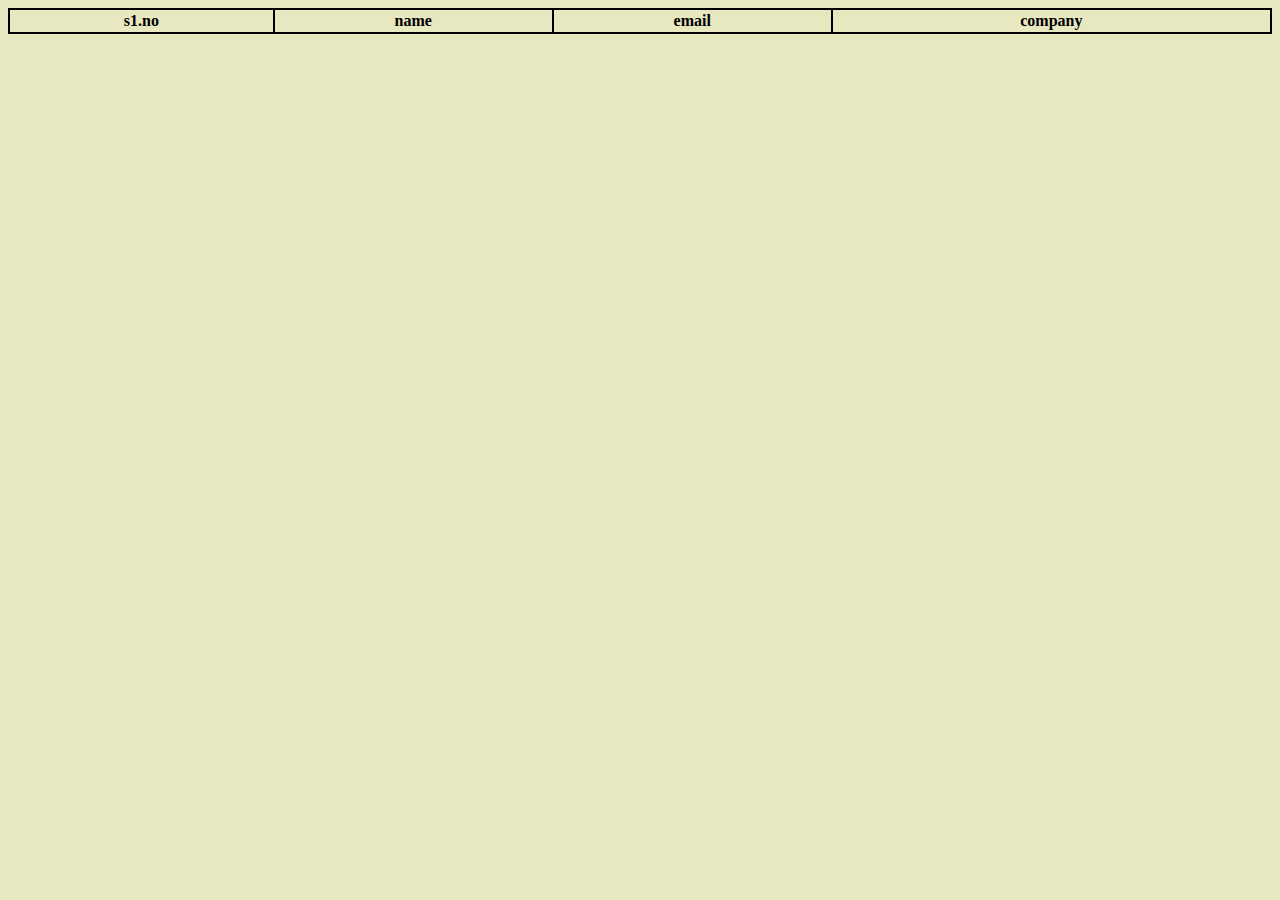
<file: index.html>
<!DOCTYPE html>
<html lang="en">
<head>
    <meta charset="UTF-8">
    <meta name="viewport" content="width=device-width, initial-scale=1.0">
    <title>Document</title>
</head>
<body>
    <!-- <script src="app.js"></script> -->
<!-- <script src="looping.js"></script>
    <script src="function.js" ></script>
    <script src="program.js" ></script>
    <script src="function_1.js" ></script> -->
    <script src="async.js" ></script>
<link rel="stylesheet" href="index.css">
    <table>
        <thead>
            <th>s1.no</th>
            <th>name</th>
            <th>email</th>
            <th>company</th>
        </thead>
        <tbody id ="store">
        </tbody>
    </table>
</body>
</html>
</file>
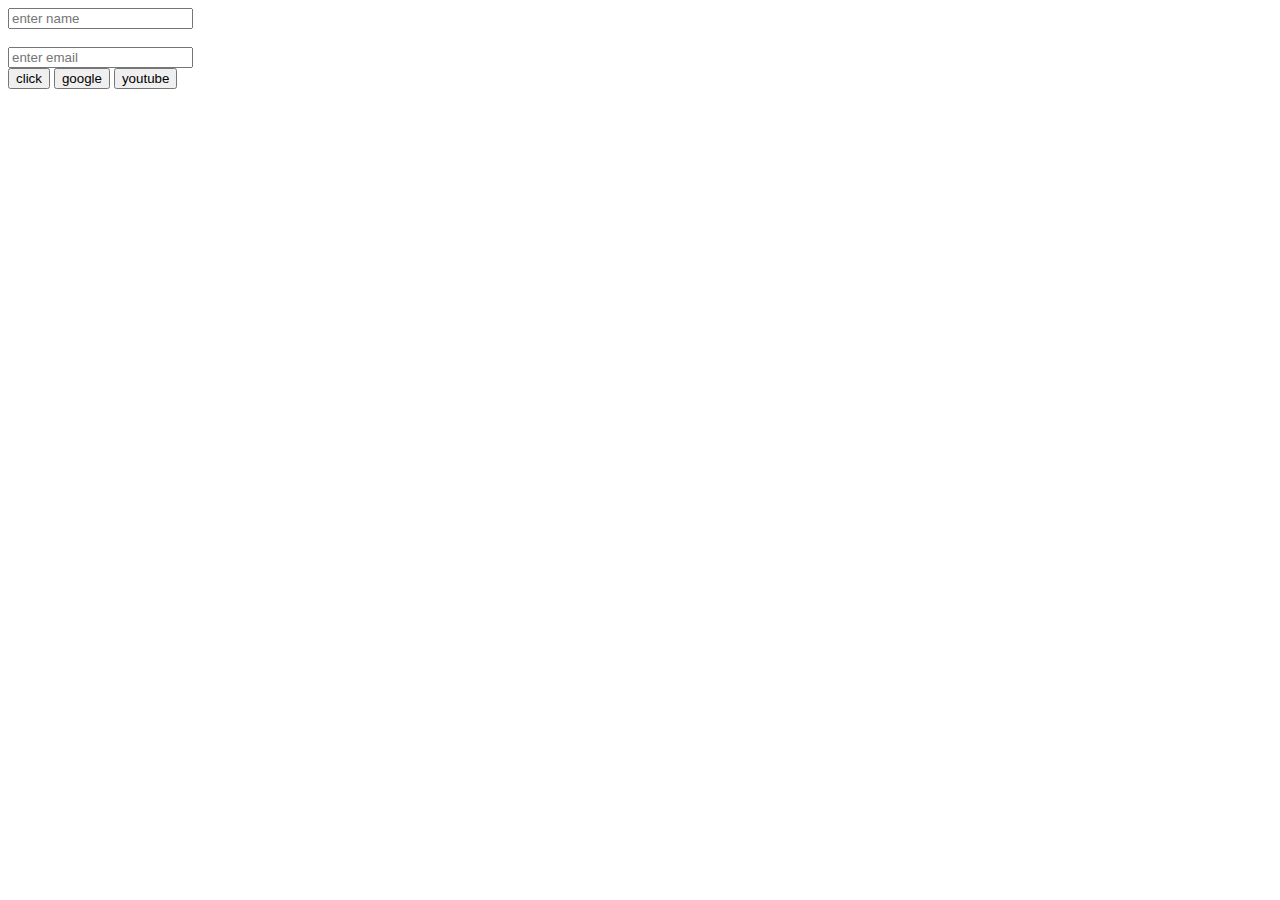
<file: demo.html>
<!DOCTYPE html>
<html lang="en">
<head>
    <meta charset="UTF-8">
    <meta name="viewport" content="width=device-width, initial-scale=1.0">
    <title>Document</title>
</head>
<body>
    <form>
        <input type="text" placeholder="enter name" name="username">
        <br><br>
        <input type="email" placeholder="enter email" name="mail">
    </form>
    <button>click</button>
    <button id="demo">google</button>
    <button>youtube</button>
    <script src="dom.js"> </script>
    <div></div>
</body>
</html>
</file>
<file: index.css>
body{
        background-color: rgb(231, 231, 192);
    }
    table{
        width:100%;
        border:2px solid black;
        text-align:center;
        padding:2px;
       
    }
    table,tr,th,td{
        padding:2px;
        border:2px solid black;
        border-collapse: collapse;
        font-family:'Times New Roman', Times, serif
        }
</file>
